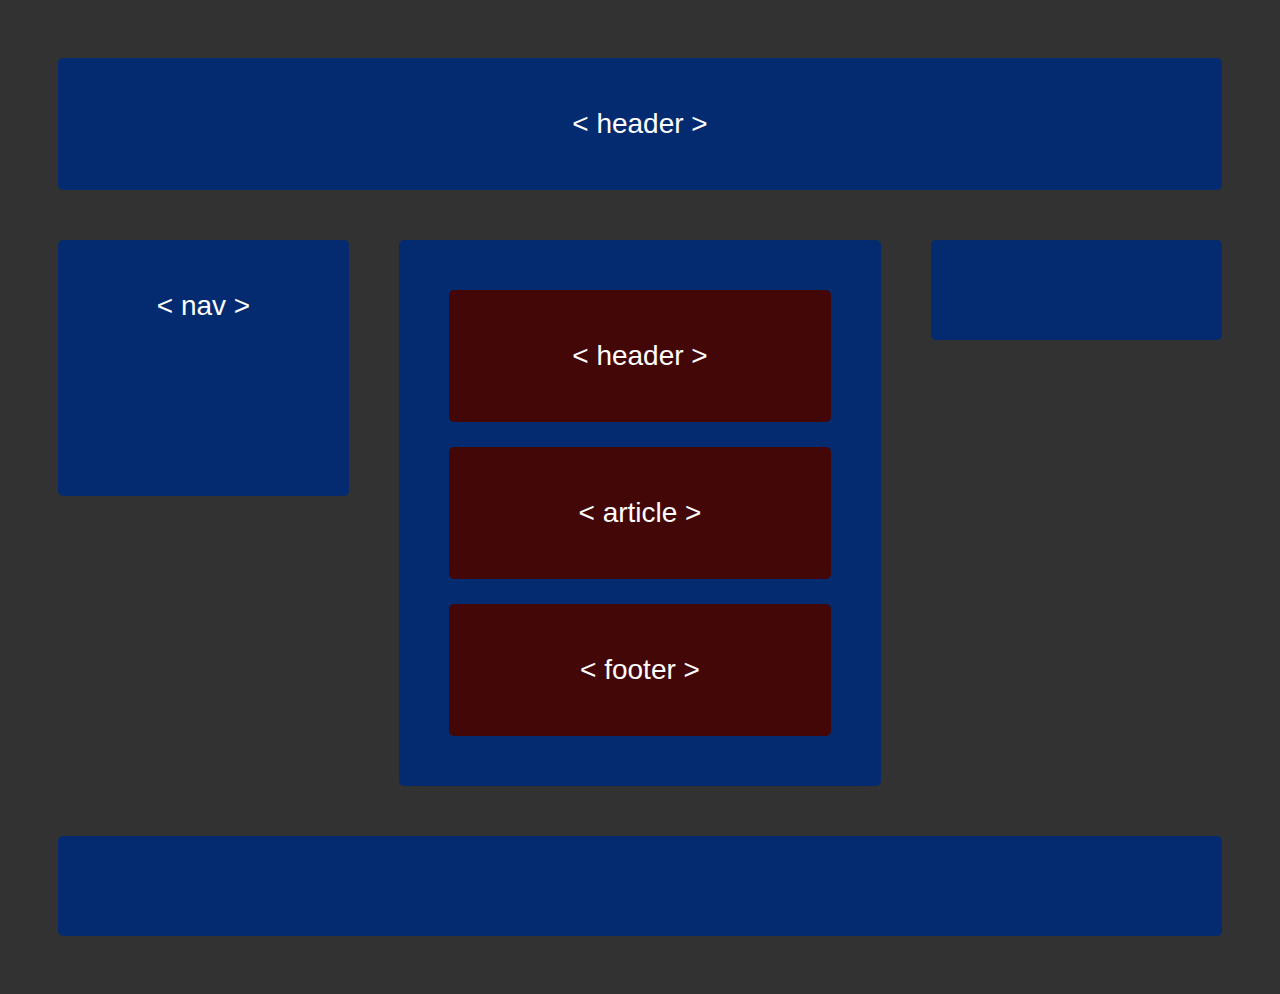
<file: index.html>
<!DOCTYPE html>
<html lang="en">
<head>
    <meta charset="UTF-8">
    <meta http-equiv="X-UA-Compatible" content="IE=edge">
    <meta name="viewport" content="width=device-width, initial-scale=1.0">
    <title>Document</title>
    <link rel="Stylesheet" href="style.css">
</head>
<body>
    <DOCTYPE! html>
<html lang="en">
<head>
  <meta charset="utf-8">
  <title>Basic html layout example</title>
</head>
<body class="hello">
  <header>
    <h1>< header ></h1>
  </header>
  <nav>
    < nav >
    <ul>
      <li></li>
      <li></li>
      <li></li>
    </ul>
  </nav>
  <section>
    <!-- < section > -->
    <header>< header ></header>
    <article>< article ></article>
    <footer>< footer ></footer>
  </section>
  <aside>
    <!-- < aside > -->
  </aside>
  <footer>
    <!-- < footer > -->
  </footer>
</body>
</html>
</body>
</html>
</file>
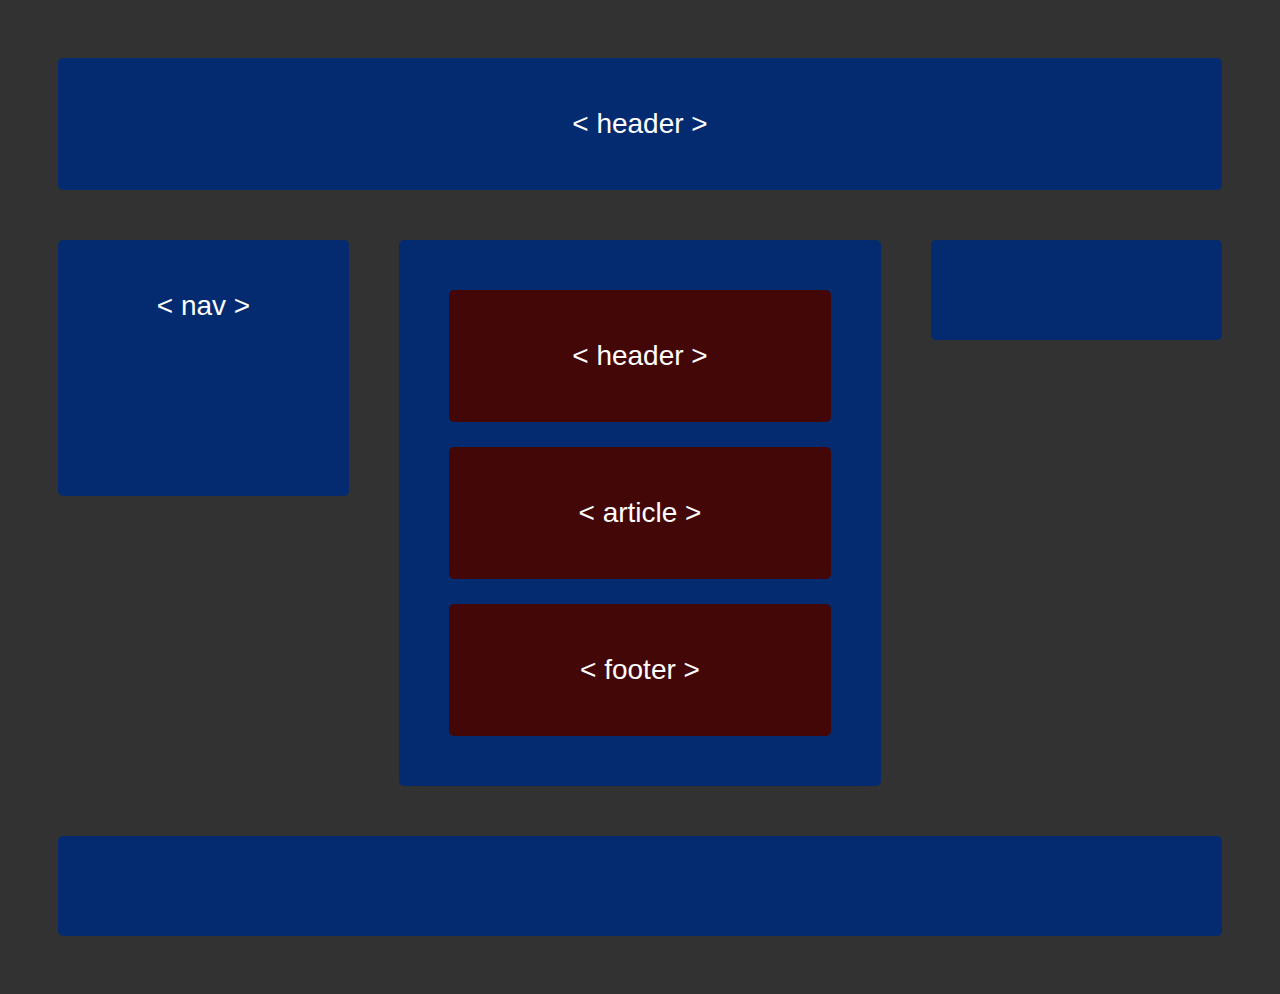
<file: project structure/index.html>
<!DOCTYPE html>
<html lang="en">
<head>
    <meta charset="UTF-8">
    <meta http-equiv="X-UA-Compatible" content="IE=edge">
    <meta name="viewport" content="width=device-width, initial-scale=1.0">
    <title>Document</title>
    <link rel="Stylesheet" href="style.css">
</head>
<body>
    <DOCTYPE! html>
<html lang="en">
<head>
  <meta charset="utf-8">
  <title>Basic html layout example</title>
</head>
<body class="hello">
  <header>
    <h1>< header ></h1>
  </header>
  <nav>
    < nav >
    <ul>
      <li></li>
      <li></li>
      <li></li>
    </ul>
  </nav>
  <section>
    <!-- < section > -->
    <header>< header ></header>
    <article>< article ></article>
    <footer>< footer ></footer>
  </section>
  <aside>
    <!-- < aside > -->
  </aside>
  <footer>
    <!-- < footer > -->
  </footer>
</body>
</html>
</body>
</html>
</file>
<file: style.css>
*
{
  color: #fff;
  font-size: 28px;
  font-weight: 300;
  box-sizing: border-box;
  font-family: 'Metrophobic', Arial, serif; font-weight: 400;
}

body
{
  background-color: #323232;
  padding: 50px;
}

header,
nav,
section,
aside,
footer
{
  text-align: center;
  background-color: #042b70;
  border-radius: 5px;
  padding: 50px;
}

header,
nav,
footer
{
  width: 100%;
  padding: 50px;
}

header
{
  margin-bottom: 50px;
}

h1
{
  margin: 0;
}

nav,
aside
{
  width: 25%;
}

section
{
  float: left;
  width: calc(50% - 100px);
  margin: 0 50px 50px 50px;
}

section header,
section article,
section footer
{
  width: 100%;
  background-color: #440707;
  border-radius: 5px;
  margin: 0;
  padding: 50px;
}

section article
{
  margin: 25px 0;
}

nav
{
  float: left;
}

aside
{
  float: right;
}

nav ul
{
  list-style-type: none;
  padding: 0;
  margin-bottom: 0;
}

nav li
{
  display: inline-block;
  margin: 0 0 0 50px;
  width: 100px;
}

nav li:first-child
{
  margin-left: 0;
}

footer
{
  clear: both;
}
</file>
<file: project structure/style.css>
*
{
  color: #fff;
  font-size: 28px;
  font-weight: 300;
  box-sizing: border-box;
  font-family: 'Metrophobic', Arial, serif; font-weight: 400;
}

body
{
  background-color: #323232;
  padding: 50px;
}

header,
nav,
section,
aside,
footer
{
  text-align: center;
  background-color: #042b70;
  border-radius: 5px;
  padding: 50px;
}

header,
nav,
footer
{
  width: 100%;
  padding: 50px;
}

header
{
  margin-bottom: 50px;
}

h1
{
  margin: 0;
}

nav,
aside
{
  width: 25%;
}

section
{
  float: left;
  width: calc(50% - 100px);
  margin: 0 50px 50px 50px;
}

section header,
section article,
section footer
{
  width: 100%;
  background-color: #440707;
  border-radius: 5px;
  margin: 0;
  padding: 50px;
}

section article
{
  margin: 25px 0;
}

nav
{
  float: left;
}

aside
{
  float: right;
}

nav ul
{
  list-style-type: none;
  padding: 0;
  margin-bottom: 0;
}

nav li
{
  display: inline-block;
  margin: 0 0 0 50px;
  width: 100px;
}

nav li:first-child
{
  margin-left: 0;
}

footer
{
  clear: both;
}
</file>
